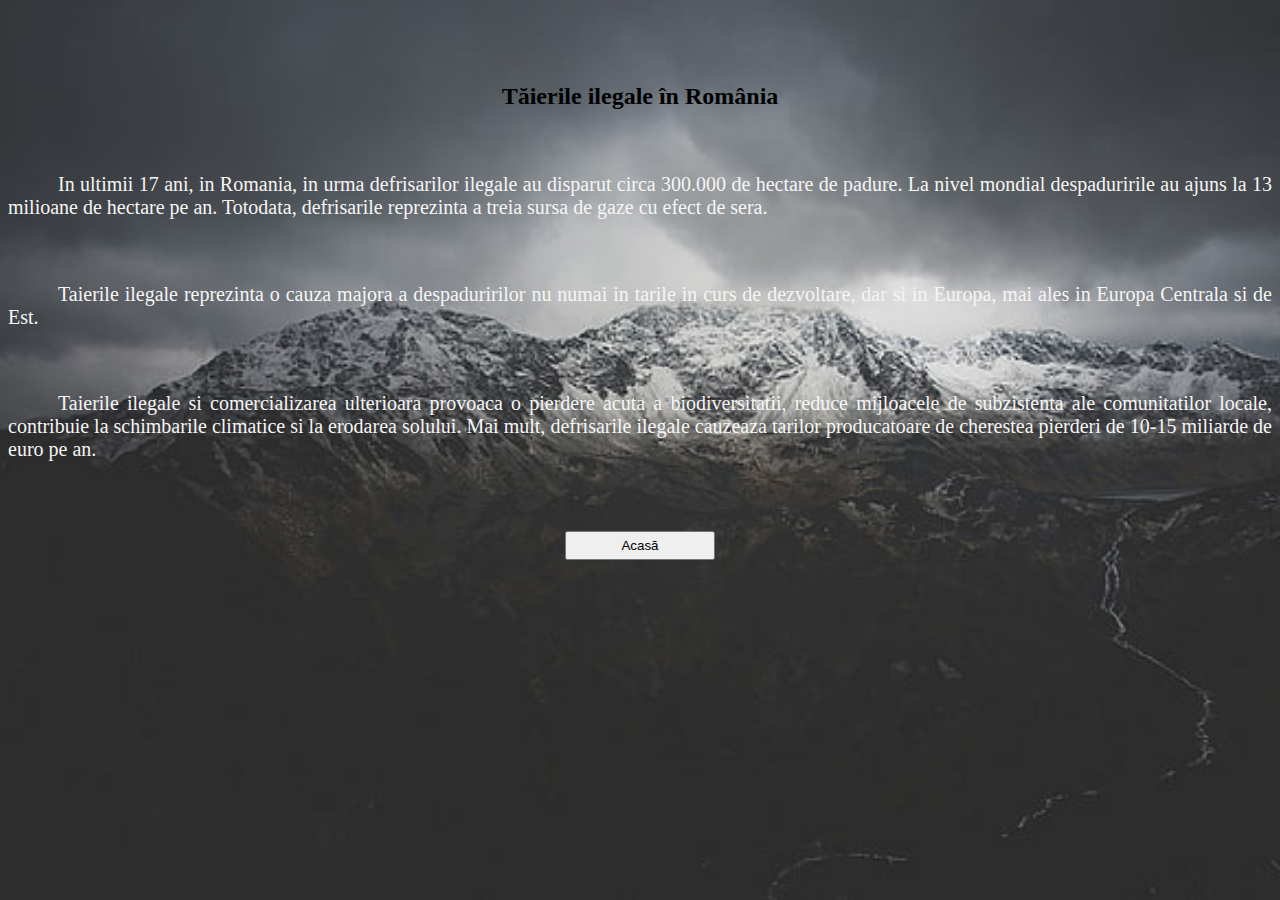
<file: defr/about.html>
<!DOCTYPE html>
<html lang="en">

<head>
    <meta charset="UTF-8">
    <meta http-equiv="X-UA-Compatible" content="IE=edge">
    <meta name="viewport" content="width=device-width, initial-scale=1.0">
    <title>Informații</title>

    <!-- CSS only -->
    <link href="https://cdn.jsdelivr.net/npm/bootstrap@5.0.0-beta1/dist/css/bootstrap.min.css" rel="stylesheet" integrity="sha384-giJF6kkoqNQ00vy+HMDP7azOuL0xtbfIcaT9wjKHr8RbDVddVHyTfAAsrekwKmP1" crossorigin="anonymous">
    <!-- JavaScript Bundle with Popper -->
    <script src="https://cdn.jsdelivr.net/npm/bootstrap@5.0.0-beta1/dist/js/bootstrap.bundle.min.js" integrity="sha384-ygbV9kiqUc6oa4msXn9868pTtWMgiQaeYH7/t7LECLbyPA2x65Kgf80OJFdroafW" crossorigin="anonymous"></script>

    <link rel="stylesheet" href="CSS/about.css">
    <link rel="icon" href="IMG/logo_v1.png">

</head>

<body style="background-color: transparent;">
    <div class="container">
        <h2>Tăierile ilegale în România</h2>
        <p><span></span>In ultimii 17 ani, in Romania, in urma defrisarilor ilegale au disparut circa 300.000 de hectare de padure. La nivel mondial despaduririle au ajuns la 13 milioane de hectare pe an. Totodata, defrisarile reprezinta a treia sursa de
            gaze cu efect de sera.</p>
        <p><span></span>Taierile ilegale reprezinta o cauza majora a despaduririlor nu numai in tarile in curs de dezvoltare, dar si in Europa, mai ales in Europa Centrala si de Est.</p>
        <p><span></span> Taierile ilegale si comercializarea ulterioara provoaca o pierdere acuta a biodiversitatii, reduce mijloacele de subzistenta ale comunitatilor locale, contribuie la schimbarile climatice si la erodarea solului. Mai mult, defrisarile
            ilegale cauzeaza tarilor producatoare de cherestea pierderi de 10-15 miliarde de euro pe an.</p>
        <button class="btn btn-success" onclick="window.location.href='index.php'">Acasă</button>
    </div>
</body>

</html>
</file>
<file: defr/CSS/about.css>
html {
    background: url(../IMG/backgound_mountain.jpg) no-repeat center center fixed;
    -webkit-background-size: cover;
    -moz-background-size: cover;
    -o-background-size: cover;
    background-size: cover;
}

p {
    margin-top: 5%;
    color: whitesmoke;
    font-size: 20px;
    text-align: justify;
}

.container {
    padding-top: 2%;
    text-align: center;
}

h2 {
    margin-top: 50px;
    text-align: center;
}

span {
    margin-left: 50px;
}

.btn {
    width: 150px;
    padding: 5px;
    margin-top: 50px;
}
</file>
